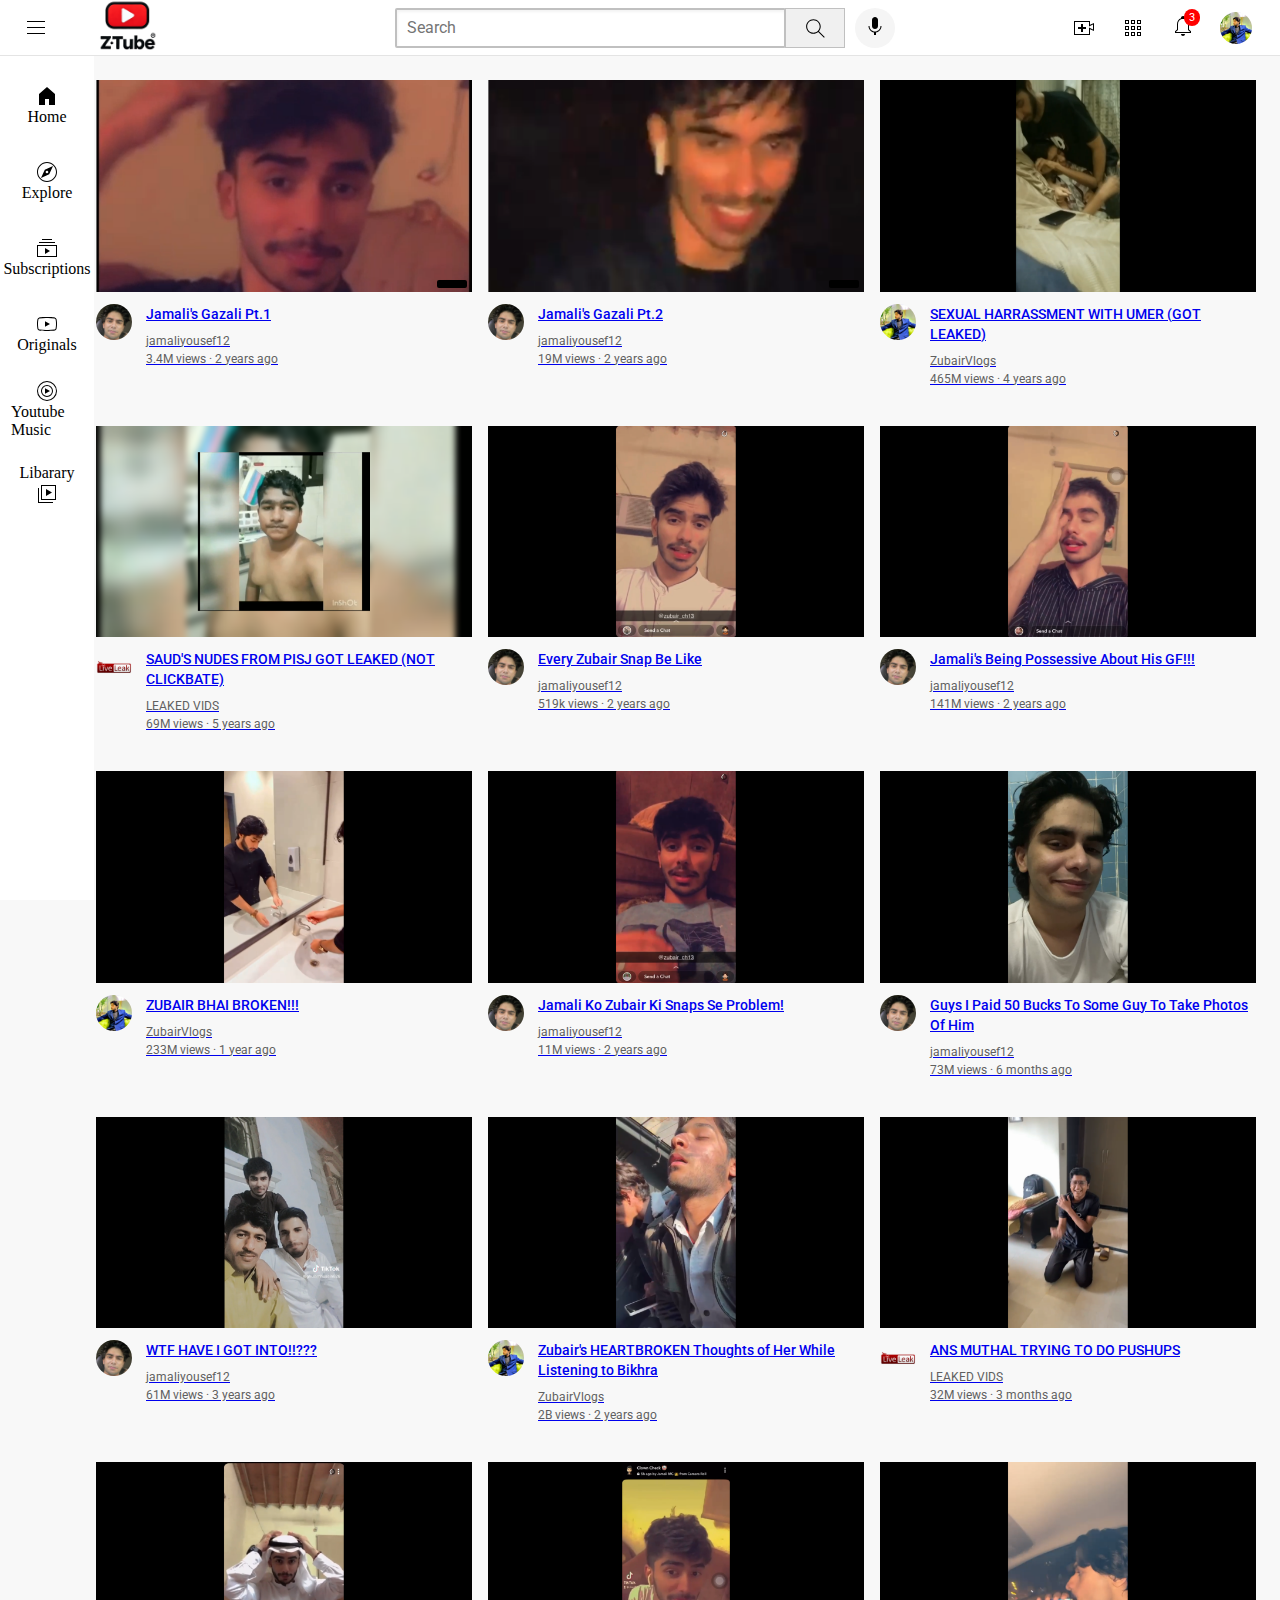
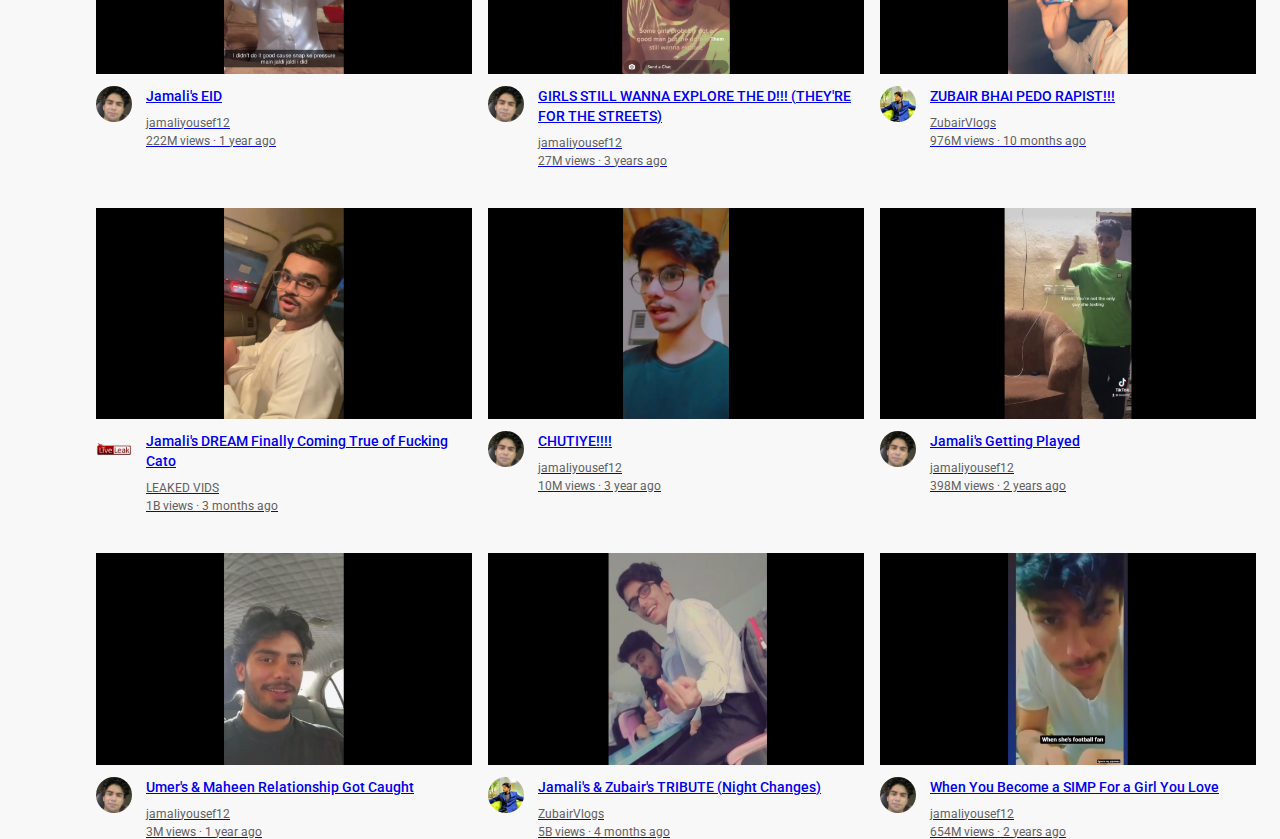
<file: index.html>
<!DOCTYPE html>
<html>
  <head>
    <title>YouTube.com Clone</title>

    <link rel="preconnect" href="https://fonts.googleapis.com">
<link rel="preconnect" href="https://fonts.gstatic.com" crossorigin>
<link href="https://fonts.googleapis.com/css2?family=Roboto:wght@400;500;700&display=swap" rel="stylesheet">


<link rel="stylesheet" href="styles/general.css">
<link rel="stylesheet" href="styles/header.css">
<link rel="stylesheet" href="styles/video.css">
<link rel="stylesheet" href="styles/sidebar.css">

  </head>
  <body>
    <div class="header">
      <div class="left-section">
        <img class="hamburger-menu" src="icons/hamburger-menu.svg">
        <img class="ztube-logo" src="ztube (1).png">
      </div>
      <div class="middle-section">
        <input class="search-bar" type="text" placeholder="Search">
        <button
          class="search-button">
          <img class="search-icon"
          src="icons/search.svg">
          <div class="tooltip">Search</div>
        </button>
        <button
          class="voice-search-button">
          <img class="voice-search-icon" src="icons/voice-search-icon.svg">

        </button>
      </div>
      <div class="right-section">
        <img class="upload-icon" src="icons/upload.svg">
        <img class="youtube-apps-icon" src="icons/youtube-apps.svg">
        <div class="notifications-icon-container">
         <img class="notifications-icon" src="icons/notifications.svg">
         <div class="notifications-count">3</div>
        </div>
        
        <img class="current-user-picture" src="channel-pfp/Zubair pfp.jpeg">
      </div>
    </div>

    <div class="sidebar">
      <div class="sidebar-link">
        <img src="icons/home.svg">
        Home
      </div>
      <div class="sidebar-link">
        <img src="icons/explore.svg">
        Explore
      </div>
      <div class="sidebar-link">
        <img src="icons/subscriptions.svg">
        Subscriptions
      </div>
      <div class="sidebar-link">
        <img src="icons/originals.svg">
        Originals
      </div>
      <div class="sidebar-link">
        <img src="icons/youtube-music.svg">
        Youtube Music
      </div>
      <div class="sidebar-link">
        Libarary
        <img src="icons/library.svg">
      </div>
    </div>
 

    <div class="video-grid">
      <div class="video-preview">
        <a href="https://youtu.be/4cpkOHxB4no" target="_blank" class="video-link">
        <div class="thumbnail-row">
            <img class="thumbnail" src="yt thumbnails/gazali1.png">
            <div class="video-time"></div>
        </div>

        <div class="video-info-grid">
            <div class="channel-picture">
                <img class="profile-picture" src="channel-pfp/Jamalis_pfp_cropped.jpeg">
            </div>
            <div class="video-info">
                <p class="video-title">
                    Jamali's Gazali Pt.1
                  </p>
                  <p class="video-author">
                    jamaliyousef12
                  </p>
                  <p class="video-stats">
                    3.4M views &#183; 2 years ago
                </p>

            </div>


        </div>
          </a>
    </div>

    <div class="video-preview">
      <a href="https://youtube.com/shorts/xP6_1cqztOM" target="_blank" class="video-link">
        <div class="thumbnail-row">
            <img class="thumbnail" src="yt thumbnails/gazali2.png">
            <div class="video-time"></div>
        </div>

        <div class="video-info-grid">
            <div class="channel-picture">
                <img class="profile-picture" src="channel-pfp/Jamalis_pfp_cropped.jpeg">
            </div>

            <div class="video-info">
                <p class="video-title">
                    Jamali's Gazali Pt.2
                  </p>
                  <p class="video-author">
                    jamaliyousef12
                  </p>
                  <p class="video-stats">
                    19M views &#183; 2 years ago
                </p>

            </div>


        </div>
      </a>
    </div>

    <div class="video-preview">
      <a href="https://youtube.com/shorts/GY7cZ2Sbyos" target="_blank" class="video-link">
      <div class="thumbnail-row">
          <img class="thumbnail" src="yt thumbnails/zubairumer_4_1280x720.png">
      </div>

      <div class="video-info-grid">
          <div class="channel-picture">
              <img class="profile-picture" src="channel-pfp/Zubair pfp.jpeg">
          </div>
          <div class="video-info">
              <p class="video-title">
                  
                  SEXUAL HARRASSMENT WITH UMER (GOT LEAKED)
                </p>
                <p class="video-author">
                  ZubairVlogs
                </p>
                <p class="video-stats">
                  465M views &#183; 4 years ago
              </p>

          </div>


      </div>
      </a>
  </div>

  <div class="video-preview">
    <a href="https://youtube.com/shorts/11b2APf8SyU?feature=share" target="_blank" class="video-link">
      <div class="thumbnail-row">
          <img class="thumbnail" src="yt thumbnails/Screenshot_5_with_bgc.png">
      </div>

      <div class="video-info-grid">
          <div class="channel-picture">
              <img class="profile-picture" src="channel-pfp/leak__800x800.jpg">
          </div>

          <div class="video-info">
              <p class="video-title">
                SAUD'S NUDES FROM PISJ GOT LEAKED (NOT CLICKBATE)
                </p>
                <p class="video-author">
                 LEAKED VIDS 
                </p>
                <p class="video-stats">
                  69M views &#183; 5 years ago
              </p>

          </div>


      </div>
   </a>
  </div>

  <div class="video-preview">
    <a href="https://youtube.com/shorts/ezHLV6ZjR8I" target="_blank" class="video-link">
    <div class="thumbnail-row">
        <img class="thumbnail" src="yt thumbnails/every zubair snap.png">
    </div>

    <div class="video-info-grid">
        <div class="channel-picture">
            <img class="profile-picture" src="channel-pfp/Jamalis_pfp_cropped.jpeg">
        </div>
        <div class="video-info">
            <p class="video-title">
              
Every Zubair Snap Be Like
              </p>
              <p class="video-author">
                jamaliyousef12
              </p>
              <p class="video-stats">
                519k views &#183; 2 years ago
            </p>

        </div>


    </div>
  </a>
</div>

<div class="video-preview">
    <div class="thumbnail-row">
      <a href="https://youtube.com/shorts/jnIJW76Z7gI" target="_blank" class="video-link">
        <img class="thumbnail" src="yt thumbnails/Screenshot_7_1280x720.png">
    </div>

    <div class="video-info-grid">
        <div class="channel-picture">
            <img class="profile-picture" src="channel-pfp/Jamalis_pfp_cropped.jpeg">
        </div>

        <div class="video-info">
            <p class="video-title">
              Jamali's Being Possessive About His GF!!!
              </p>
              <p class="video-author">
                jamaliyousef12
              </p>
              <p class="video-stats">
                141M views &#183; 2 years ago
            </p>

          </div>
        </div>
      </div>
    </a>
    </div>

    <div class="video-grid">
      <div class="video-preview">
        <a href="https://youtube.com/shorts/42Z484wRGYg" target="_blank" class="video-link">
        <div class="thumbnail-row">
            <img class="thumbnail" src="yt thumbnails/ZUBAIR BHAI BROKEN.png">
        </div>

        <div class="video-info-grid">
            <div class="channel-picture">
                <img class="profile-picture" src="channel-pfp/Zubair pfp.jpeg">
            </div>
            <div class="video-info">
                <p class="video-title">
                    ZUBAIR BHAI BROKEN!!!
                  </p>
                  <p class="video-author">
                  ZubairVlogs
                  </p>
                  <p class="video-stats">
                    233M views &#183; 1 year ago
                </p>

            </div>


        </div>
      </a>
    </div>

    <div class="video-preview">
      <a href="https://youtube.com/shorts/z52tR5SR1v0" target="_blank" class="video-link">
        <div class="thumbnail-row">
            <img class="thumbnail" src="yt thumbnails/Screenshot_10_1280x720.png">
        </div>

        <div class="video-info-grid">
            <div class="channel-picture">
                <img class="profile-picture" src="channel-pfp/Jamalis_pfp_cropped.jpeg">
            </div>

            <div class="video-info">
                <p class="video-title">
                    Jamali Ko Zubair Ki Snaps Se Problem!
                  </p>
                  <p class="video-author">
                    jamaliyousef12
                  </p>
                  <p class="video-stats">
                    11M views &#183; 2 years ago
                </p>

            </div>


        </div>
        </a>
    </div>

    <div class="video-preview">
      <a href="https://youtube.com/shorts/GWN3smSWyVw?feature=share" target="_blank" class="video-link">
      <div class="thumbnail-row">
          <img class="thumbnail" src="yt thumbnails/Screenshot_11_1280x720.png">
      </div>

      <div class="video-info-grid">
          <div class="channel-picture">
              <img class="profile-picture" src="channel-pfp/Jamalis_pfp_cropped.jpeg">
          </div>
          <div class="video-info">
              <p class="video-title">
                  
                  Guys I Paid 50 Bucks To Some Guy To Take Photos Of Him
                </p>
                <p class="video-author">
                  jamaliyousef12
                </p>
                <p class="video-stats">
                  73M views &#183; 6 months ago
              </p>

          </div>


      </div>
      </a>
  </div>

  <div class="video-preview">
    <a href="https://youtube.com/shorts/lkXjxlzQm1M?feature=share" target="_blank" class="video-link">
      <div class="thumbnail-row">
          <img class="thumbnail" src="yt thumbnails/Screenshot_23_1280x720.png">
      </div>

      <div class="video-info-grid">
          <div class="channel-picture">
              <img class="profile-picture" src="channel-pfp/Jamalis_pfp_cropped.jpeg">
          </div>

          <div class="video-info">
              <p class="video-title">
                WTF HAVE I GOT INTO!!???
                </p>
                <p class="video-author">
                 jamaliyousef12
                </p>
                <p class="video-stats">
                  61M views &#183; 3 years ago
              </p>

          </div>


      </div>
      </a>
  </div>

  <div class="video-preview">
    <a href="https://youtube.com/shorts/4j00dJ59754" target="_blank" class="video-link">
    <div class="thumbnail-row">
        <img class="thumbnail" src="yt thumbnails/Screenshot_13_1280x720.png">
    </div>

    <div class="video-info-grid">
        <div class="channel-picture">
            <img class="profile-picture" src="channel-pfp/Zubair pfp.jpeg">
        </div>
        <div class="video-info">
            <p class="video-title">
              
              Zubair's HEARTBROKEN Thoughts of Her While Listening to Bikhra
              </p>
              <p class="video-author">
                ZubairVlogs
              </p>
              <p class="video-stats">
                2B views &#183; 2 years ago
            </p>

        </div>


    </div>
 </a>
</div>

<div class="video-preview">
  <a href="https://youtube.com/shorts/skLyfh6176Q" target="_blank" class="video-link">
    <div class="thumbnail-row">
        <img class="thumbnail" src="yt thumbnails/Screenshot_14_1280x720.png">
    </div>

    <div class="video-info-grid">
        <div class="channel-picture">
            <img class="profile-picture" src="channel-pfp/leak__800x800.jpg">
        </div>

        <div class="video-info">
            <p class="video-title">
              ANS MUTHAL TRYING TO DO PUSHUPS
              </p>
              <p class="video-author">
                LEAKED VIDS
              </p>
              <p class="video-stats">
                32M views &#183; 3 months ago
            </p>

          </div>
        </div>
      </div>
    </a>
    </div>

    <div class="video-grid">
      <div class="video-preview">
        <a href="https://youtube.com/shorts/IrNWzMkrZZk?feature=share" target="_blank" class="video-link">
        <div class="thumbnail-row">
            <img class="thumbnail" src="yt thumbnails/Screenshot_15_1280x720.png">
        </div>

        <div class="video-info-grid">
            <div class="channel-picture">
                <img class="profile-picture" src="channel-pfp/Jamalis_pfp_cropped.jpeg">
            </div>
            <div class="video-info">
                <p class="video-title">
                    Jamali's EID
                  </p>
                  <p class="video-author">
                    jamaliyousef12
                  </p>
                  <p class="video-stats">
                    222M views &#183; 1 year ago
                </p>

            </div>
        </div>
        </a>
    </div>

    <div class="video-preview">
      <a href="https://youtube.com/shorts/2ekspwZztu8" target="_blank" class="video-link">
        <div class="thumbnail-row">
            <img class="thumbnail" src="yt thumbnails/Screenshot_16_1280x720.png">
        </div>

        <div class="video-info-grid">
            <div class="channel-picture">
                <img class="profile-picture" src="channel-pfp/Jamalis_pfp_cropped.jpeg">
            </div>

            <div class="video-info">
                <p class="video-title">
                  GIRLS STILL WANNA EXPLORE THE D!!! (THEY'RE FOR THE STREETS)
                  </p>
                  <p class="video-author">
                    jamaliyousef12
                  </p>
                  <p class="video-stats">
                    27M views &#183; 3 years ago
                </p>

            </div>


        </div>
      </a>
    </div>

    <div class="video-preview">
      <a href="https://youtube.com/shorts/x0g7X9V0Dpc" target="_blank" class="video-link">
      <div class="thumbnail-row">
          <img class="thumbnail" src="yt thumbnails/Screenshot_17_1280x720.png">
      </div>

      <div class="video-info-grid">
          <div class="channel-picture">
              <img class="profile-picture" src="channel-pfp/Zubair pfp.jpeg">
          </div>
          <div class="video-info">
              <p class="video-title">
                  
                  ZUBAIR BHAI PEDO RAPIST!!!
                </p>
                <p class="video-author">
                  ZubairVlogs
                </p>
                <p class="video-stats">
                  976M views &#183; 10 months ago
              </p>

          </div>


      </div>
    </a>
  </div>

  <div class="video-preview">
    <a href="https://youtube.com/shorts/ew5mzVWOjWA" target="_blank" class="video-link">
      <div class="thumbnail-row">
          <img class="thumbnail" src="yt thumbnails/Screenshot_18_1280x720.png">
      </div>

      <div class="video-info-grid">
          <div class="channel-picture">
              <img class="profile-picture" src="channel-pfp/leak__800x800.jpg">
          </div>

          <div class="video-info">
              <p class="video-title">
                Jamali's DREAM Finally Coming True of Fucking Cato
                </p>
                <p class="video-author">
                 LEAKED VIDS
                </p>
                <p class="video-stats">
                  1B views &#183; 3 months ago
              </p>

          </div>


      </div>
      </a>
  </div>

  <div class="video-preview">
    <a href="https://youtube.com/shorts/HpxXqzHdEdY" target="_blank" class="video-link">
    <div class="thumbnail-row">
        <img class="thumbnail" src="yt thumbnails/Screenshot_19_1280x720.png">
    </div>

    <div class="video-info-grid">
        <div class="channel-picture">
            <img class="profile-picture" src="channel-pfp/Jamalis_pfp_cropped.jpeg">
        </div>
        <div class="video-info">
            <p class="video-title">
              
              CHUTIYE!!!!
              </p>
              <p class="video-author">
                jamaliyousef12
              </p>
              <p class="video-stats">
                10M views &#183; 3 year ago
            </p>

        </div>


    </div>
    </a>
</div>

<div class="video-preview">
  <a href="https://youtube.com/shorts/YHPcopn3aeg" target="_blank" class="video-link">
    <div class="thumbnail-row">
        <img class="thumbnail" src="yt thumbnails/Screenshot_20_1280x720.png">
    </div>

    <div class="video-info-grid">
        <div class="channel-picture">
            <img class="profile-picture" src="channel-pfp/Jamalis_pfp_cropped.jpeg">
        </div>

        <div class="video-info">
            <p class="video-title">
              Jamali's Getting Played
              </p>
              <p class="video-author">
                jamaliyousef12
              </p>
              <p class="video-stats">
                398M views &#183; 2 years ago
            </p>

          </div>
        </div>
      </div>
    </a>
    </div>

    <div class="video-grid">
      <div class="video-preview">
        <a href="https://youtube.com/shorts/nNqozj5yeaI" target="_blank" class="video-link">
        <div class="thumbnail-row">
            <img class="thumbnail" src="yt thumbnails/Screenshot_24_1280x720.png">
            <div class="video-time"></div>
        </div>

        <div class="video-info-grid">
            <div class="channel-picture">
                <img class="profile-picture" src="channel-pfp/Jamalis_pfp_cropped.jpeg">
            </div>
            <div class="video-info">
                <p class="video-title">
                  Umer's & Maheen Relationship Got Caught
                  </p>
                  <p class="video-author">
                    jamaliyousef12
                  </p>
                  <p class="video-stats">
                    3M views &#183; 1 year ago
                </p>

            </div>


        </div>
          </a>
    </div>

    <div class="video-preview">
      <a href="https://youtube.com/shorts/KsJ-X0JxIB8?feature=share" target="_blank" class="video-link">
        <div class="thumbnail-row">
            <img class="thumbnail" src="yt thumbnails/Screenshot_25copy_with_bgc.png">
            <div class="video-time"></div>
        </div>

        <div class="video-info-grid">
            <div class="channel-picture">
                <img class="profile-picture" src="channel-pfp/Zubair pfp.jpeg">
            </div>

            <div class="video-info">
                <p class="video-title">
                  Jamali's & Zubair's TRIBUTE (Night Changes)
                  </p>
                  <p class="video-author">
                    ZubairVlogs
                  </p>
                  <p class="video-stats">
                    5B views &#183; 4 months ago
                </p>

            </div>


        </div>
      </a>
    </div>

    <div class="video-preview">
      <a href="https://youtube.com/shorts/f0bKRjgziyM?feature=share" target="_blank" class="video-link">
      <div class="thumbnail-row">
          <img class="thumbnail" src="yt thumbnails/Screenshot_26_1280x720.png">
      </div>

      <div class="video-info-grid">
          <div class="channel-picture">
              <img class="profile-picture" src="channel-pfp/Jamalis_pfp_cropped.jpeg">
          </div>
          <div class="video-info">
              <p class="video-title">
                  
                When You Become a SIMP For a Girl You Love
                </p>
                <p class="video-author">
                  jamaliyousef12
                </p>
                <p class="video-stats">
                  654M views &#183; 2 years ago
              </p>

          </div>


      </div>
      </a>
  </div>





            
  </body>
</html>
</file>
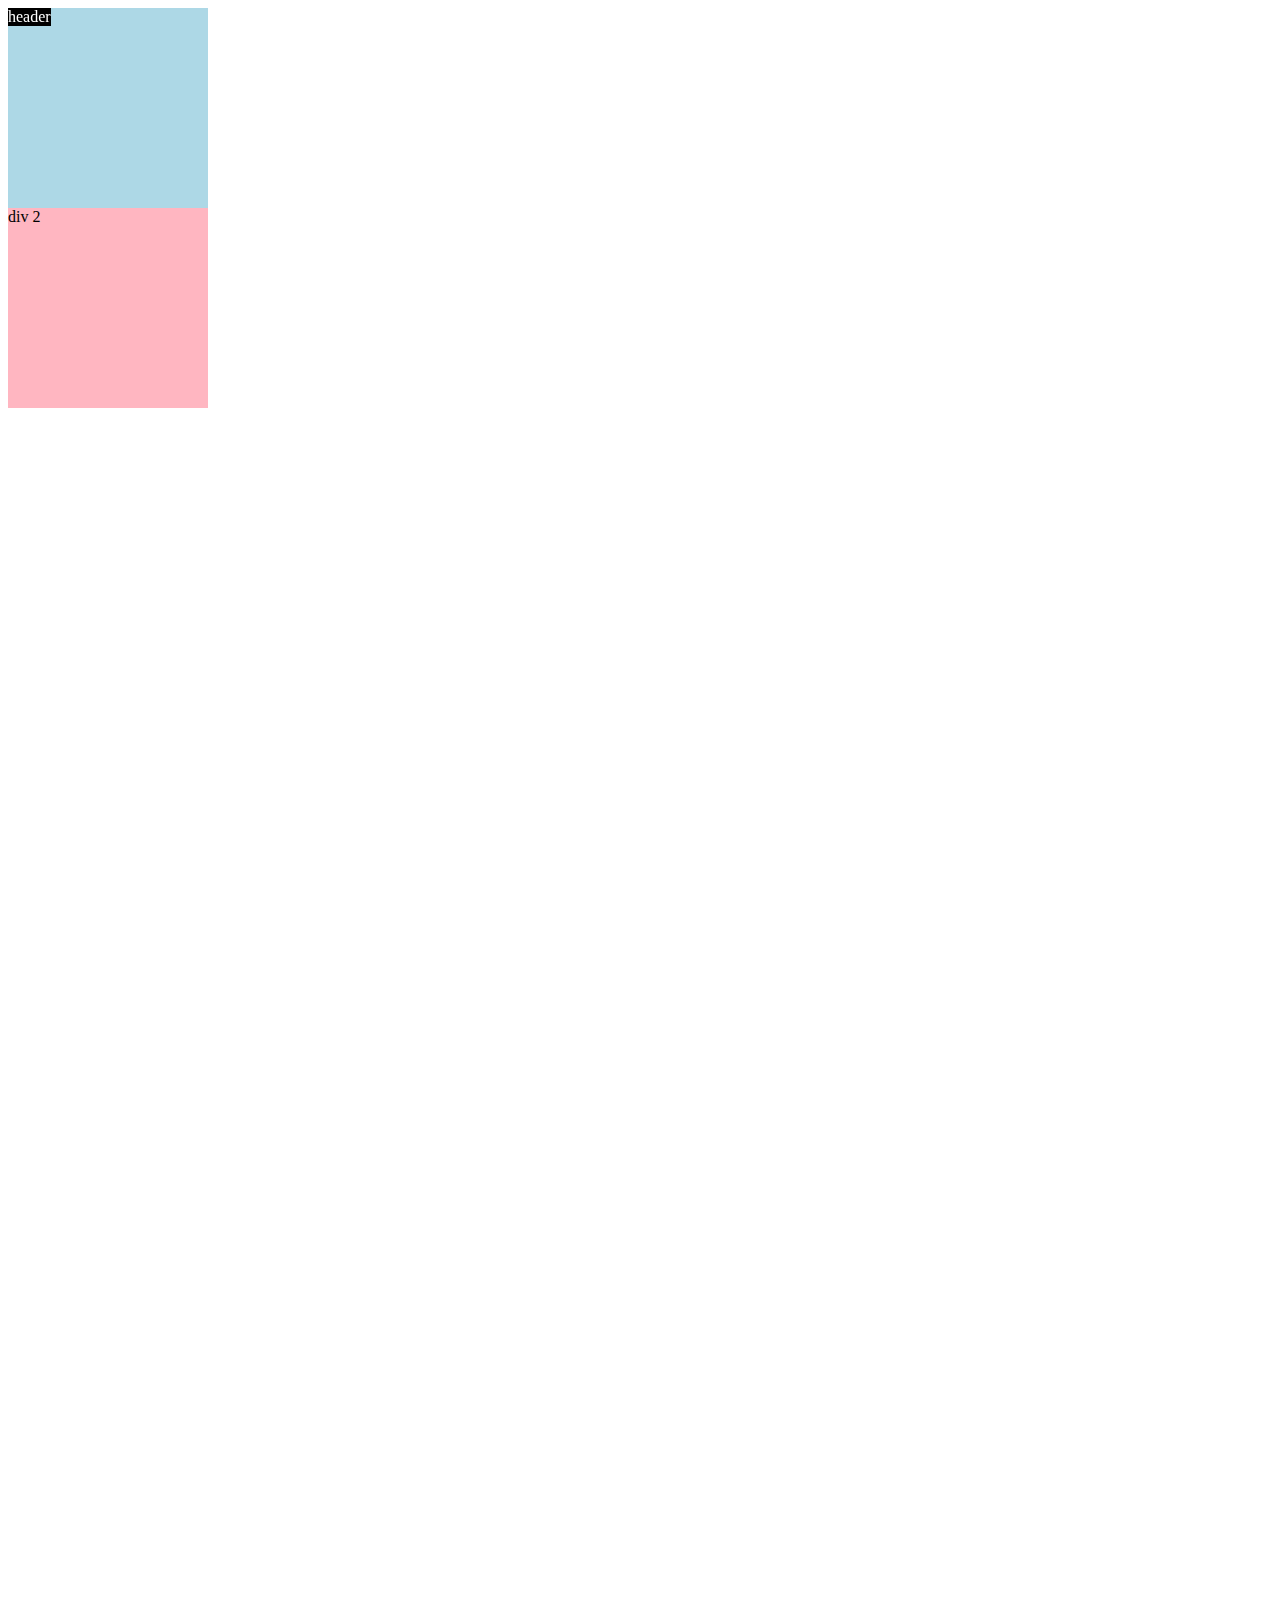
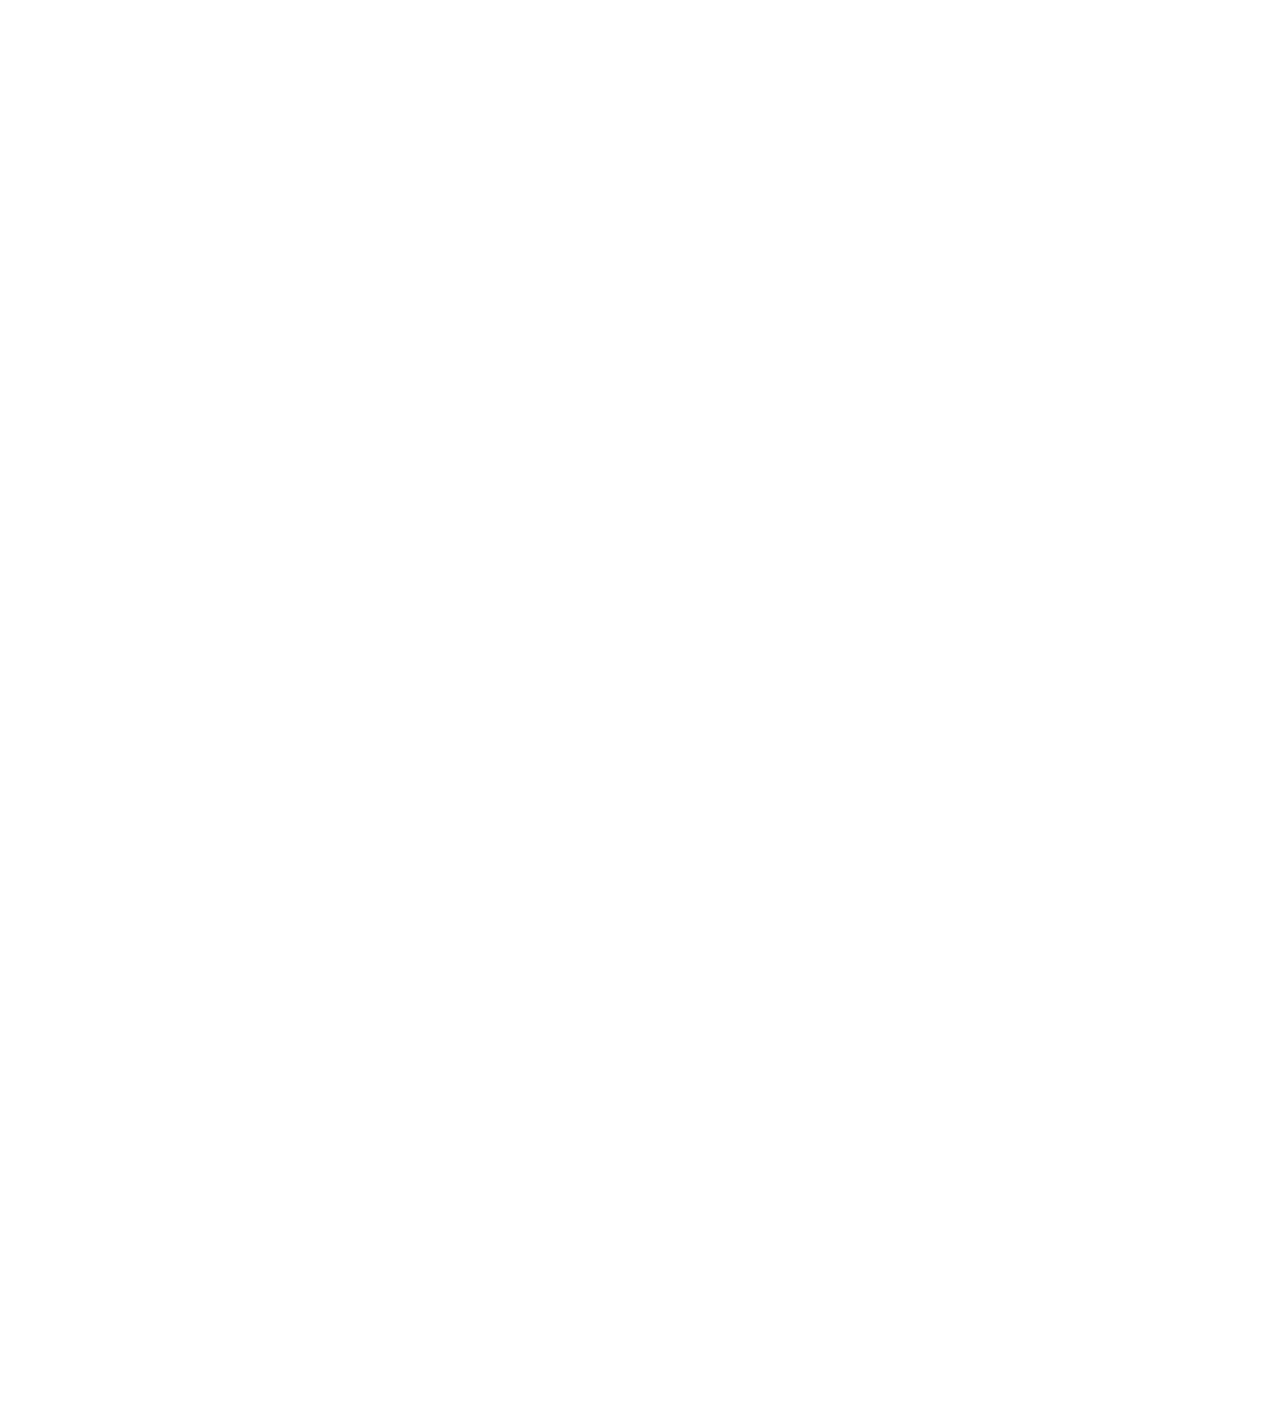
<file: styles/position.html>
<!DOCTYPE html>
<html>
    <head>
        <title>Postition Practice</title>
        </head>
    <body style="
    height: 3000px;
    ">
        <div style="
            background-color: black;
            color: white;
            position: fixed; 
            ">header</div>
        <div style="
            background-color: lightblue;
            height: 200px;
            width: 200px; 
            position: static;
            ">div 1</div>

        <div style="
            background-color: lightpink;
            height: 200px;
            width: 200px;
            ">div 2</div>
    </body>
</html>
</file>
<file: styles/general.css>
p {
    font-family: Roboto, Arial;
    margin-top: 0;
    margin-bottom: 0;
  }
  
  body {
    margin: 0;
    padding-top: 80px;
    padding-left: 96px;
    padding-right: 24px;
    background-color: rgb(248, 248, 248);
  }
</file>
<file: styles/header.css>
.header {
    height: 55px;

    display: flex;
    flex-direction: row;
    justify-content: space-between;

    position: fixed;
    top: 0;
    left: 0;
    right: 0;
    z-index: 100;

    background-color: white;
    border-bottom-width: 1px;
    border-bottom-style: solid;
    border-bottom-color: rgb(228,228,228);
}

.left-section {
    display: flex;
    align-items: center;
}

.hamburger-menu {
    height: 24px;
    margin-left: 24px;
    margin-right: 24px;
}

.ztube-logo {
    height: 202%;

}

.middle-section {
    flex: 1;
    margin-left: 70px;
    margin-right: 35px;
    max-width: 500px;
    display: flex;
    align-items: center;w
}

.search-bar {
    flex: 1;
    height: 34px;
    padding-left: 10px;
    font-size: 16px;
    border-style: solid;
    border-color: rgb(192, 192, 192);
    border-radius: 2px;
    box-shadow: inset 1px 2px 3px 
    rgba(0, 0, 0, 0.05);
    width: 0;

}

.search-bar::placeholder {
    font-family: Roboto, Arial;
    font-size: 16px;
}


.search-button {
    height: 40px;
    width: 60px;
    background-color: rgb(240, 240, 240);
    border-width: 1px;
    border-style: solid;
    border-color: rgb(192, 192, 192);
    margin-left: -1px;
    margin-right: 10px;

    position: relative;
}

.search-button .tooltip {
    position: absolute;
    background-color: gray;
    color: white;
    padding-top: 4px;
    padding-bottom: 4px;
    padding-left: 8px;
    padding-right: 8px;
    border-radius: 2px;
    font-size: 12px;
    bottom: -30px;
    opacity: 0;
    transition: opacity 0.15s;
    pointer-events: none;

}

.search-button:hover .tooltip {
    opacity: 1;
}

.search-icon {
    height: 25px;
    margin-top: 4px;
}

.voice-search-button {
    height: 40px;
    width: 40px;
    border-radius: 20px;
    border: none;
    background-color: rgb(245, 245, 245);
}

.voice-search-icon {
    height: 24px;
    margin-top: 4 px;

}

.right-section {
    width: 180px;
    margin-right: 28px;
    display: flex;
    align-items: center;
    justify-content: space-between;
    flex-shrink: 0;
}

.upload-icon {
    height: 24px;
}

.youtube-apps-icon {
    height: 24px;
}

.notifications-icon {
    height: 24px;
}

.notifications-icon-container {
    position: relative;

}

.notifications-count {
    position: absolute;
    top: -5px;
    right: -5px;
    background-color: red;
    color: white;
    font-family: Roboto, Arial;
    font-size: 11px;
    padding-left: 5px;
    padding-right: 5px;
    padding-top: 2px;
    padding-bottom: 2px;
    border-radius: 10px;


}

.current-user-picture {
    height: 32px;
    border-radius: 16px;

}
</file>
<file: styles/video.css>
.thumbnail {
width: 100%;
}



.video-title {
margin-top: 0%;
font-size: 14px;
font-weight: 500;
line-height: 20px;
margin-bottom: 10px;
}




.profile-picture {
width: 36px;
border-radius: 50px;
}

.thumbnail-row {
margin-bottom: 8px;
position: relative;
}

.video-author {
font-size: 12px;
color: rgb(96, 96, 96);
margin-bottom: 4px;
}

.video-stats {
font-size: 12px;
color: rgb(96, 96, 96);
}

.video-info-grid {
display: grid;
grid-template-columns: 50px 1fr;

}

.video-grid {
display: grid;
grid-template-columns: 1fr 1fr 1fr;
column-gap: 16px;
row-gap: 40px;
}






.video-time {
    font-family: Roboto, Arial;
    font-size: 12px;
    font-weight: 500;
    padding-left: 4%;
    padding-right: 4%;
    padding-top: 4px;
    padding-bottom: 4px;
    border-radius: 2px;
    background-color: black;
    color: white;
    position: absolute;
    bottom: 8px;
    right: 5px;
}
</file>
<file: styles/sidebar.css>
.sidebar {
    position: fixed;
    left: 0;
    bottom: 0;
    top: 55.5px;
    background-color: white;
    width: 72px;
    z-index: 200;
    padding-top: 5px;
    padding: 11px;
}

.sidebar-link {
    height: 76px;
    display: flex;
    justify-content: center;
    align-items: center;
    flex-direction: column;
    cursor: pointer;
}

.sidebar-link:hover {
    background-color: rgb(235, 235, 235);
}

.sidebar-link img {
    height: 24px;
}

.sidebar-link div {
    font-family: Roboto, Arial;
    font-size: 12px;
}
</file>
